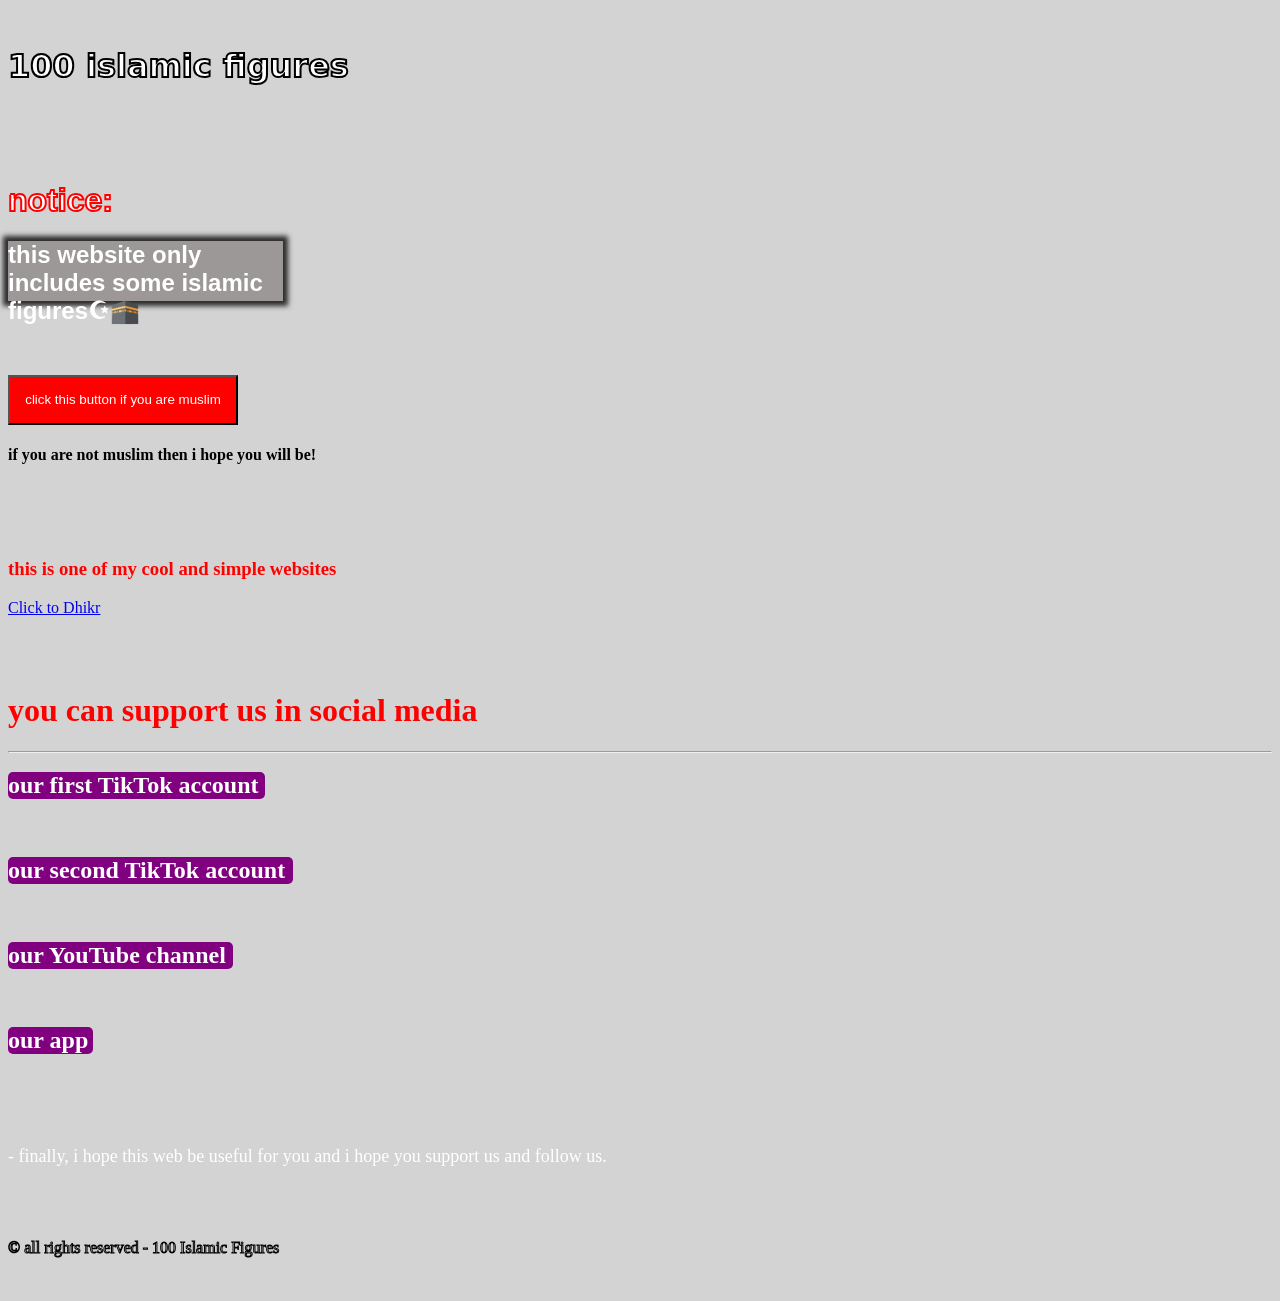
<file: index.html>
<!DOCTYPE html>
<html lang="en">
    <head>
        <title>100 Islamic Figures</title>
        <meta name="viewport" content="width=device-width, initial-scale=1.0">
        <link rel="stylesheet" href="style.css">
        <script src="script.js"></script>
    </head>
    <body>
        <br>
        <h1 id="webname">100 islamic figures</h1>
        <br>
        <br>
        <br>
        <h1 id="note">notice:</h1>
        <h2 id="note-clarify">this website only includes some islamic figures☪🕋</h2>
        <br>
        <br>
        <br>
        <button id="muslim_button" onclick="happy()">click this button if you are muslim</button>
        <h4>if you are not muslim then i hope you will be!</h4>
        <br>
        <br>
        <br>
        <div id="web_link">
        <h3>this is one of my cool and simple websites</h3>
        <a href="C:\Users\HP\Desktop\My Projects\HTML Projects\Click to Dhikr\index.html">Click to Dhikr</a>
        </div>
        <br>
        <br>
        <br>
        <h1 id="support_sign">you can support us in social media</h1>
        <hr>
        <div id="our_media">
        <a id="our_tik1" href="https://www.tiktok.com/@muhammad71277"><h2 id="our_tik1">our first TikTok account</h2></a>
        <br>
        <a id="our_tik2" href="https://www.tiktok.com/@muhammad_tech"><h2 id="our_tik2">our second TikTok account</h2></a>
        <br>
        <a id="our_youtube" href="https://www.youtube.com/@AstralVanguardsOwner"><h2 id="our_youtube">our YouTube channel</h2></a>
        <br>
        <h2 id="our_app" onclick="our_app()">our app</h2>
        <br>
        <br>
        <br>
        <p id="final_sign">- finally, i hope this web be useful for you and i hope you support us and follow us.</p>
        <br>
        <br>
        <br>
        <footer id="copyright">© all rights reserved - 100 Islamic Figures</footer>
        <br>
        <br>
    </body>
</html>
</file>
<file: style.css>
html, body{
                background: lightgray;
                justify-self: center;
            }
            #muslim_button{
                background-color: rgb(255, 0, 0);
                width: 230px;
                height: 50px;
                color: rgb(255, 255, 255);
            }
            #webname{
                justify-self: center;
                color: white;
                -webkit-text-stroke: 2px black;
                font-family: system-ui, -apple-system, BlinkMacSystemFont, 'Segoe UI', Roboto, Oxygen, Ubuntu, Cantarell, 'Open Sans', 'Helvetica Neue', sans-serif;
            }
            #copyright{
                justify-self: center;
                color: white;
                -webkit-text-stroke: 1px black;
            }
            #web_link{
                color: red;
            }
            #note{
                color: white;
                -webkit-text-stroke: 2px rgb(255, 0, 0);
                font-family: 'Franklin Gothic Medium', 'Arial Narrow', Arial, sans-serif;
                justify-self: center;
            }
            #note-clarify{
                color: white;
                -webkit-text-stroke: 2px blck;
                font-family: 'Franklin Gothic Medium', 'Arial Narrow', Arial, sans-serif;
                background-color: rgb(156, 152, 152);
                width: 275px;
                height: 60px;
                justify-self: center;
                box-shadow: 0 0 5px 5px rgb(44, 44, 44);
            }
            #our_app{
                color: white;
                background-color: purple;
                width: 85px;
                border-radius: 5px;
            }
            #our_tik1{
                color: white;
                background-color: purple;
                text-decoration: none;
                width: 257px;
                border-radius: 5px;
            }
            #our_tik2{
                color: white;
                text-decoration: none;
                background-color: purple;
                width: 285px;
                border-radius: 5px;
            }
            #our_youtube{
                color: white;
                background-color: purple;
                text-decoration: none;
                width: 225px;
                border-radius: 5px;
            }
            #support_sign{
                color: red;
            }
            #final_sign{
                color: white;
                font-size: large;
            }
</file>
